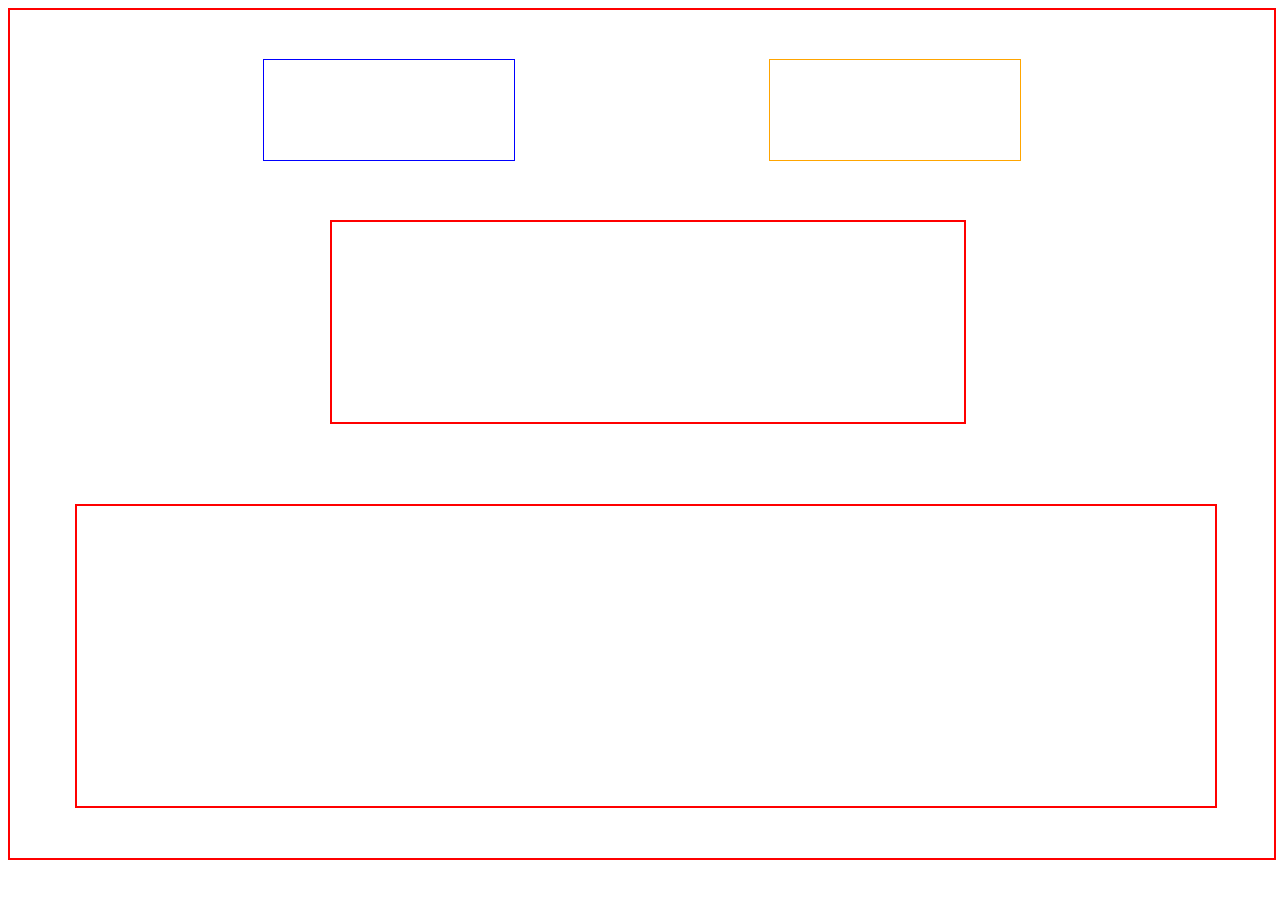
<file: index.html>
<!DOCTYPE html>
<html lang="en">
<head>
    <meta charset="UTF-8">
    <meta name="viewport" content="width=device-width, initial-scale=1.0">
    <title>Assignment no 1</title>
    <link rel="stylesheet" href="style.css" type="text/css">
</head>
<body>
    <div class="first-main">
        <div class="inner-main">
            <div class="inner-1"></div>
            <div class="inner-2"></div>    
        </div>
        
        <div class="second-main">

        </div>
        <div class="third-main">
            <div class="inner-3"></div>
            <div class="inner-4"></div>
            <div class="inner-5"></div>
        </div>
    </div>
   
</body>
</html>
</file>
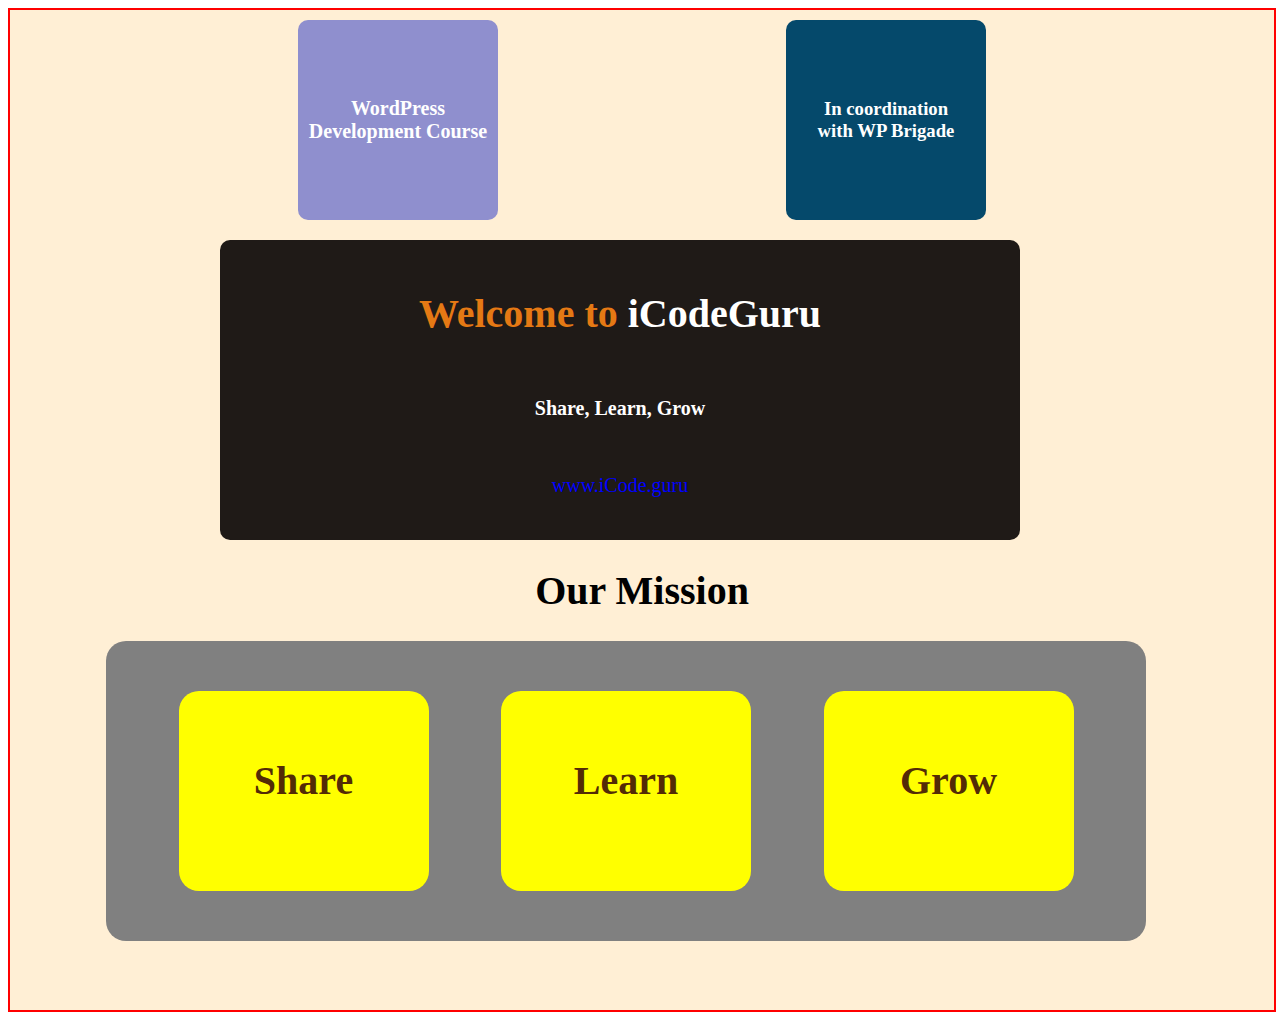
<file: assignement-1/index.html>
<!DOCTYPE html>
<html lang="en">
<head>
    <meta charset="UTF-8">
    <meta name="viewport" content="width=device-width, initial-scale=1.0">
    <title>Assignment no 1 Html Boxes with CSS</title>
    <link rel="stylesheet" href="style.css" type="text/css">
</head>
<body>
    <div class="main">

    <div class="first">
            <div class="first-1">
                <h3>WordPress Development Course</h3>
            </div>

            <div class="first-2">
                <h3>In coordination with WP Brigade</h3>
            </div>    
        </div>


      <div class="second">
            <h1><span>Welcome to</span> iCodeGuru</h1>
            <h5>Share, Learn, Grow</h5>
           <a href="https://icodeguru.weebly.com/"><p>www.iCode.guru</p></a> 
        </div>
        
        <h1>Our Mission</h1>

        <div class="third">
            <div class="third-boxes">
                <h1>Share </h1>
            </div>
            <div class="third-boxes">
                <h1>Learn</h1>
            </div>
            <div class="third-boxes">
                <h1>Grow</h1>
            </div>
        </div>


    </div>
</body>
</html>
</file>
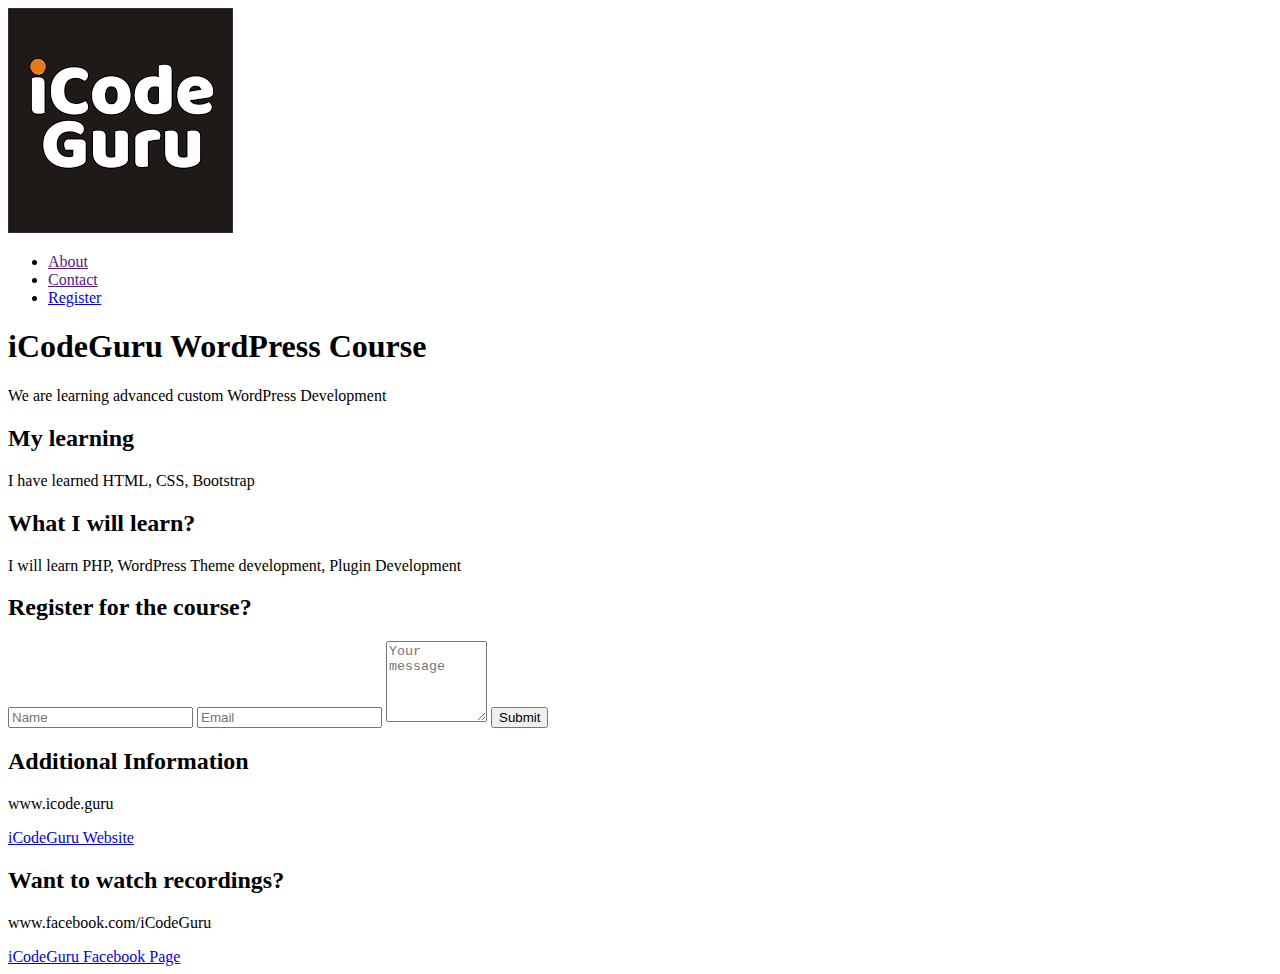
<file: assignment-2/index.html>
<!DOCTYPE html>
<html lang="en">
<head>
    <meta charset="UTF-8">
    <meta name="viewport" content="width=device-width, initial-scale=1.0">
    <title>WordPress</title>
    <link href="https://cdn.jsdelivr.net/npm/bootstrap@5.0.2/dist/css/bootstrap.min.css" rel="stylesheet" integrity="sha384-EVSTQN3/azprG1Anm3QDgpJLIm9Nao0Yz1ztcQTwFspd3yD65VohhpuuCOmLASjC" crossorigin="anonymous">
</head>
<body class="bg-info">
<!-- <nav class="navbar navbar-expand-sm bg-light">
    <div>
        <img class="img-fluid h-20 w-20"  src="logo.png" alt="">
    </div> 
    <div class="container-fluid">
            <ul class="navbar-nav">
            <li class="nav-item">
               <a class="nav-link" href="">About</a> 
            </li>
            <li class="nav-item">
                <a class="nav-link" href="">Contact</a>
            </li>
            <li class="nav-item">
               <a class="nav-link" href="">Register</a> 
            </li>
        </ul></div>
    </div>
</nav> -->


<nav class="navbar navbar-expand-sm bg-dark">
    <div>
        <img class="w-50 h-20 rounded-circle ms-3" src="logo.png" alt="">
    </div> 
    <div class="container-fluid ">
        <ul class="navbar-nav ">
            <li class="nav-item ps--20">
                <a class="nav-link" href="">About</a> 
            </li>
            <li class="nav-item">
                <a class="nav-link" href="">Contact</a>
            </li>
            <li class="nav-item">
                <a class="nav-link" href="https://icodeguru.weebly.com/">Register</a> 
            </li>
        </ul>
    </div>
</nav>


    <div class="container bg-dark text-light mt-4 p-5 rounded"    >
        <h1 class="text-center">iCodeGuru WordPress Course</h1>
        <p class="text-center">We are learning advanced custom WordPress Development</p>
    </div>

    <div  class="h-50 d-flex mt-4 justify-content-between align-self-end">
        <div class="bg-dark text-light w-25 p-3 h-30 container rounded"> 
            <h2>My learning</h2>
            <p>I have learned HTML, CSS, Bootstrap</p>
        </div>

        <div class="bg-dark text-light w-25  p-3 container-fluid rounded">
            <h2>What I will learn?</h2>
            <p>I will learn PHP, WordPress Theme development, Plugin Development</p>
        </div>

        
    </div >
    <div class="container bg-dark text-light mt-4 justify-content-center d-flex pb-5 pt-5 rounded">
        <form >
            <h2>Register for the course?</h2>
            <input type="text" placeholder="Name" class="form-control">
            <input type="text" placeholder="Email" class="form-control">
            <textarea name="" id="" cols="10" rows="5" placeholder="Your message" class="form-control"></textarea>
            <button>Submit</button>
        </form>
    </div>
    <footer class="mt-4 mb-4 d-flex justify-content-evenly text-danger">
        <div>
            <h2 class="">Additional Information</h2>
            <p class=""> www.icode.guru</p>
            <a class="text-decoration-none text-dark font-weight-bold" href="https://icodeguru.weebly.com/">iCodeGuru Website</a>
        </div>

        <div>
            <h2 class="">Want to watch recordings?</h2>
            <p>www.facebook.com/iCodeGuru</p>
            <a  class="text-decoration-none text-dark" href="www.facebook.com/iCodeGuru">iCodeGuru Facebook Page</a>
        </div>
    </footer>

    <script src="https://cdn.jsdelivr.net/npm/bootstrap@5.0.2/dist/js/bootstrap.bundle.min.js" integrity="sha384-MrcW6ZMFYlzcLA8Nl+NtUVF0sA7MsXsP1UyJoMp4YLEuNSfAP+JcXn/tWtIaxVXM" crossorigin="anonymous"></script>
</body>
</html>
</file>
<file: style.css>
.first-main{
    /* height: 200px; */
    width: 100%;
    border: 2px solid red;
    /* display: flex; */
    align-items: center;
    justify-content: space-evenly;
}
.inner-main{
    display: flex;
    justify-content: space-evenly;
    align-items: center;
    height: 200px;
    /* border: 1px solid red; */
    width: 100%;
}
.inner-1{
    width: 250px;
    height: 100px;
    border: 1px solid blue;
}
.inner-2{
    width: 250px;
    height: 100px;
    border: 1px solid orange;
}

.second-main{
    width: 100%;
    height: 200px;
    border: 2px solid red;
    display: flex;
    width: 50%;
    align-items: center;
    justify-content: center;
    margin-left: 320px;
    margin-top: 10px;
}
.third-main{
    position: relative;
    height: 300px;
    width: 90%;
    border: 2px solid red;
    margin-top: 80px;
    left: 65px;
    margin-bottom: 50px;

}
</file>
<file: assignement-1/style.css>
.main{
    height: 1000px;
    width: 100%;
    border: 2px solid red;
    background-color: papayawhip;
}

.first{
    height: 200px;
    width: 100%;
    /* background-color: red; */
    display: flex;
    justify-content: space-evenly;
    align-items: center;
    padding-top: 10px;

}

.first-1{
    height: 200px;
    width: 200px;
    background-color: rgb(143, 143, 206);
    color: white;
    display: flex;
    align-items: center;
    justify-content: center;
    border-radius: 10px;
    
}

.first-2{
    height: 200px;
    width: 200px;
    background-color: rgb(5, 73, 107);
    display: flex;
    justify-content: center;
    align-items: center;
    color: white;
    border-radius: 10px;
}

.first-1 h3{
    font-size: 20px;
    text-align: center;
}
.first-2 h3{
    text-align: center;
    padding: 20px;
}

/* First section styling end here  */

.second{
    height: 300px;
    width: 800px;
    position: relative;
    left: 210px;
    background-color: pink;
    display: flex;
    justify-content: center;
    align-items: center;
    flex-direction: column;
    margin-top: 20px;
    border-radius: 10px;
    background: #1F1A17;
    color: white;
}
.second h1{
    color: white;
}
.second h1 span{
    color: #E57914;
}
.second h5{
    font-size: 20px;
}
.second a{
    text-decoration: none;
    color: blue;
    font-size: 20px;
}

/* second section styling end here */

.third{
    position: relative;
    height: 300px;
    width: 65rem;
    margin-top: 10px;
    left: 6rem;
    background-color: gray;
    display: flex;
    align-items: center;
    justify-content: space-evenly;
    border-radius: 20px;
}
h1{
    position: relative;
    text-align: center;
    font-size: 40px;
    color: black;
}
.third-boxes{
    height: 200px;
    width: 250px;
    background-color: yellow;
    position: relative;
    text-align: center;
    border-radius: 20px;
}
.third-boxes h1{
    color: #532b06;
    text-align: center;
    position: relative;
    top: 40px;
}
</file>
